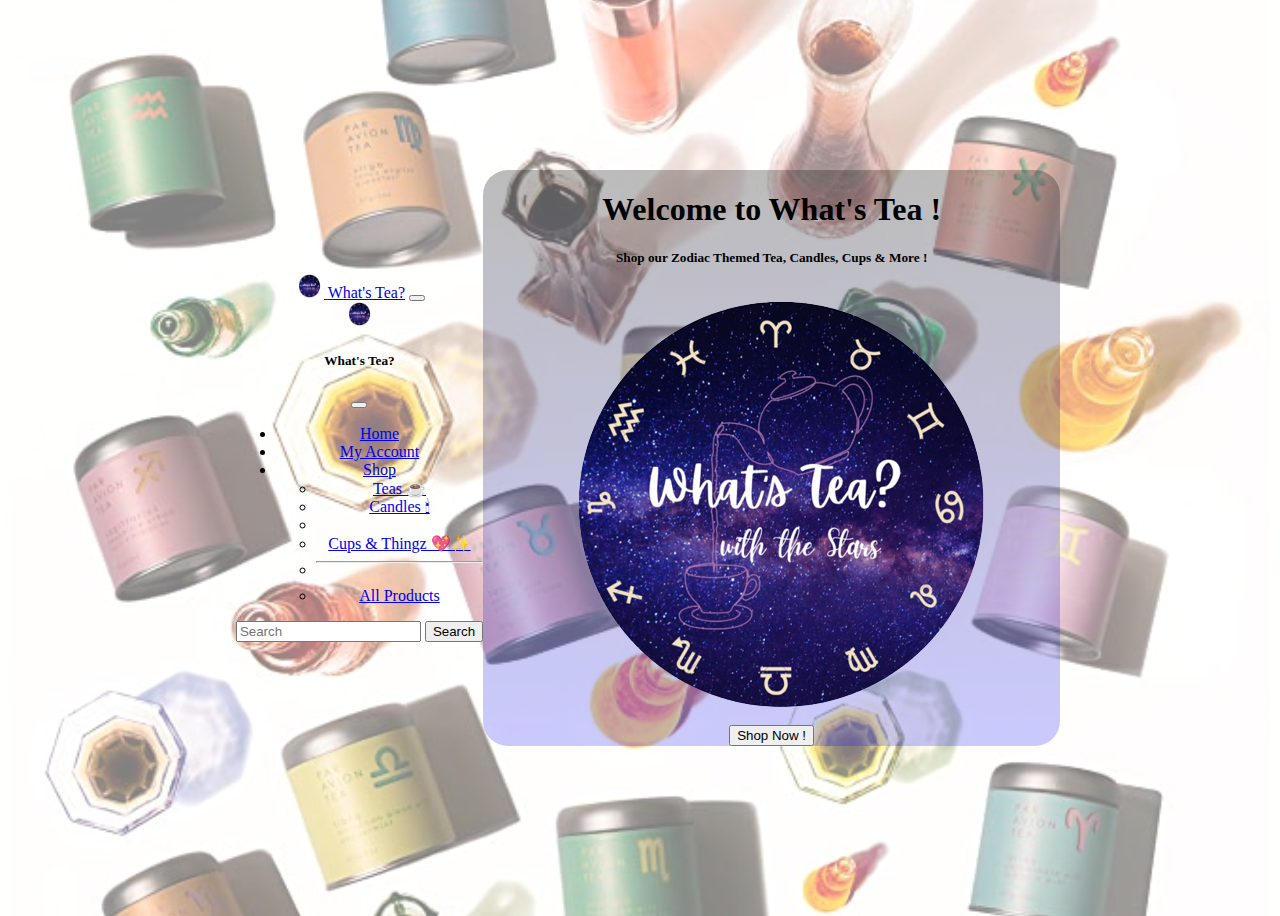
<file: Landing_page/index.html>
<!DOCTYPE html>
<html lang="en">
<head>
    <meta charset="UTF-8">
    <meta name="viewport" content="width=device-width, initial-scale=1.0">
    <link href="https://cdn.jsdelivr.net/npm/bootstrap@5.2.3/dist/css/bootstrap.min.css" rel="stylesheet" integrity="sha384-rbsA2VBKQhggwzxH7pPCaAqO46MgnOM80zW1RWuH61DGLwZJEdK2Kadq2F9CUG65" crossorigin="anonymous"> 
    <link href="style.css" rel="stylesheet">
    <title>Landing Page</title>
</head>
<body>
    <!-- NavBar -->
    <nav class="navbar navbar-dark bg-dark fixed-top">
        <div class="container-fluid">
          <a class="navbar-brand" href="#">
        <img src="../Graphics/logo.png" alt="logo" width="30" height="24">
          </a>
          <a class="navbar-brand" href="#">What's Tea?</a>
          <button class="navbar-toggler" type="button" data-bs-toggle="offcanvas" data-bs-target="#offcanvasDarkNavbar" aria-controls="offcanvasDarkNavbar">
            <span class="navbar-toggler-icon"></span>
          </button>
          <div class="offcanvas offcanvas-end text-bg-dark" tabindex="-1" id="offcanvasDarkNavbar" aria-labelledby="offcanvasDarkNavbarLabel">
            <div class="offcanvas-header">
            <a class="navbar-brand" href="#">
            <img src="../Graphics/logo.png" alt="logo" width="30" height="24">
          </a>
              <h5 class="offcanvas-title" id="offcanvasDarkNavbarLabel">What's Tea?</h5>
              <button type="button" class="btn-close btn-close-white" data-bs-dismiss="offcanvas" aria-label="Close"></button>
            </div>
            <div class="offcanvas-body">
              <ul class="navbar-nav justify-content-end flex-grow-1 pe-3">
                <li class="nav-item">
                  <a class="nav-link active" aria-current="page" href="#">Home</a>
                </li>
                <li class="nav-item">
                  <a class="nav-link" href="#">My Account </a>
                </li>
                <li class="nav-item dropdown">
                  <a class="nav-link dropdown-toggle" href="#" role="button" data-bs-toggle="dropdown" aria-expanded="false">
                    Shop
                  </a>
                  <ul class="dropdown-menu dropdown-menu-dark">
                    <li><a class="dropdown-item" href="#">Teas ☕</a></li>
                    <li><a class="dropdown-item" href="#">Candles 🕯</a></li>
                    <li>
                    <li><a class="dropdown-item" href="#">Cups & Thingz 💖✨</a></li>
                    <li>
                      <hr class="dropdown-divider">
                    </li>
                    <li><a class="dropdown-item" href="#">All Products</a></li>
                  </ul>
                </li>
              </ul>
              <form class="d-flex mt-3" role="search">
                <input class="form-control me-2" type="search" placeholder="Search" aria-label="Search">
                <button class="btn btn-success" type="submit">Search</button>
              </form>
            </div>
          </div>
        </div>
      </nav>
    
      <!-- Welcome Card -->

      <div class="card">
        <div class="card-body">
          <h1>Welcome to What's Tea !</h1>
          <h5>Shop our Zodiac Themed Tea, Candles, Cups & More !</h5>
          <img src="../Graphics/logo.png" alt="logoLanding">
         
        </div>
        <button type="button" class="btn btn-outline-secondary">Shop Now !</button>

      </div>

    



    <script src="https://cdn.jsdelivr.net/npm/bootstrap@5.2.3/dist/js/bootstrap.bundle.min.js" integrity="sha384-kenU1KFdBIe4zVF0s0G1M5b4hcpxyD9F7jL+jjXkk+Q2h455rYXK/7HAuoJl+0I4" crossorigin="anonymous"></script>
</body>
</html>
</file>
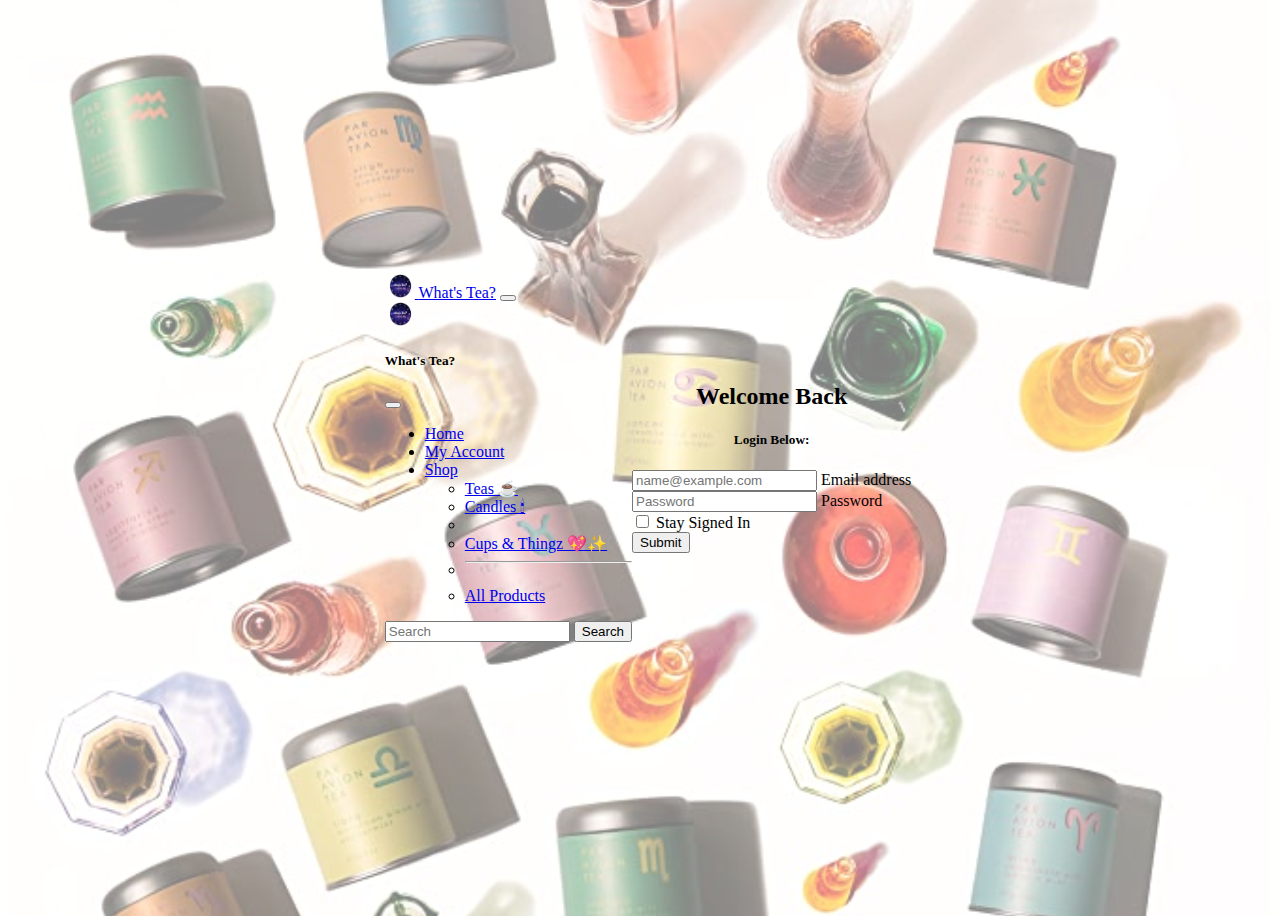
<file: Login/index.html>
<!DOCTYPE html>
<html lang="en">
<head>
    <meta charset="UTF-8">
    <meta name="viewport" content="width=device-width, initial-scale=1.0">
    <link href="https://cdn.jsdelivr.net/npm/bootstrap@5.2.3/dist/css/bootstrap.min.css" rel="stylesheet" integrity="sha384-rbsA2VBKQhggwzxH7pPCaAqO46MgnOM80zW1RWuH61DGLwZJEdK2Kadq2F9CUG65" crossorigin="anonymous"> 
    <link href="style.css" rel="stylesheet">
</head>

    <title>Login</title>
</head>
<body>
       <!-- NavBar -->
       <nav class="navbar navbar-dark bg-dark fixed-top">
        <div class="container-fluid">
          <a class="navbar-brand" href="#">
        <img src="../Graphics/logo.png" alt="logo" width="30" height="24">
          </a>
          <a class="navbar-brand" href="#">What's Tea?</a>
          <button class="navbar-toggler" type="button" data-bs-toggle="offcanvas" data-bs-target="#offcanvasDarkNavbar" aria-controls="offcanvasDarkNavbar">
            <span class="navbar-toggler-icon"></span>
          </button>
          <div class="offcanvas offcanvas-end text-bg-dark" tabindex="-1" id="offcanvasDarkNavbar" aria-labelledby="offcanvasDarkNavbarLabel">
            <div class="offcanvas-header">
            <a class="navbar-brand" href="#">
            <img src="../Graphics/logo.png" alt="logo" width="30" height="24">
          </a>
              <h5 class="offcanvas-title" id="offcanvasDarkNavbarLabel">What's Tea?</h5>
              <button type="button" class="btn-close btn-close-white" data-bs-dismiss="offcanvas" aria-label="Close"></button>
            </div>
            <div class="offcanvas-body">
              <ul class="navbar-nav justify-content-end flex-grow-1 pe-3">
                <li class="nav-item">
                  <a class="nav-link active" aria-current="page" href="#">Home</a>
                </li>
                <li class="nav-item">
                  <a class="nav-link" href="#">My Account </a>
                </li>
                <li class="nav-item dropdown">
                  <a class="nav-link dropdown-toggle" href="#" role="button" data-bs-toggle="dropdown" aria-expanded="false">
                    Shop
                  </a>
                  <ul class="dropdown-menu dropdown-menu-dark">
                    <li><a class="dropdown-item" href="#">Teas ☕</a></li>
                    <li><a class="dropdown-item" href="#">Candles 🕯</a></li>
                    <li>
                    <li><a class="dropdown-item" href="#">Cups & Thingz 💖✨</a></li>
                    <li>
                      <hr class="dropdown-divider">
                    </li>
                    <li><a class="dropdown-item" href="#">All Products</a></li>
                  </ul>
                </li>
              </ul>
              <form class="d-flex mt-3" role="search">
                <input class="form-control me-2" type="search" placeholder="Search" aria-label="Search">
                <button class="btn btn-success" type="submit">Search</button>
              </form>
            </div>
          </div>
        </div>
      </nav>
    
      <!-- Login Form -->
      
      <form>
            <h2 id="logintxt">Welcome Back</h2>
            <h5 id="logintxt">Login Below:</h5>


            <div class="form-floating mb-3">
                <input type="email" class="form-control" id="floatingInput" placeholder="name@example.com">
                <label for="floatingInput">Email address</label>
              </div>
              <div class="form-floating">
                <input type="password" class="form-control" id="floatingPassword" placeholder="Password">
                <label for="floatingPassword">Password</label>
              </div>
            <div class="mb-3 form-check">
            <input type="checkbox" class="form-check-input" id="exampleCheck1">
            <label class="form-check-label" for="exampleCheck1">Stay Signed In </label>
            </div>
            <button type="submit" class="btn btn-primary">Submit</button>
      </form>



    <script src="https://cdn.jsdelivr.net/npm/bootstrap@5.2.3/dist/js/bootstrap.bundle.min.js" integrity="sha384-kenU1KFdBIe4zVF0s0G1M5b4hcpxyD9F7jL+jjXkk+Q2h455rYXK/7HAuoJl+0I4" crossorigin="anonymous"></script>
</body>
</html>
</file>
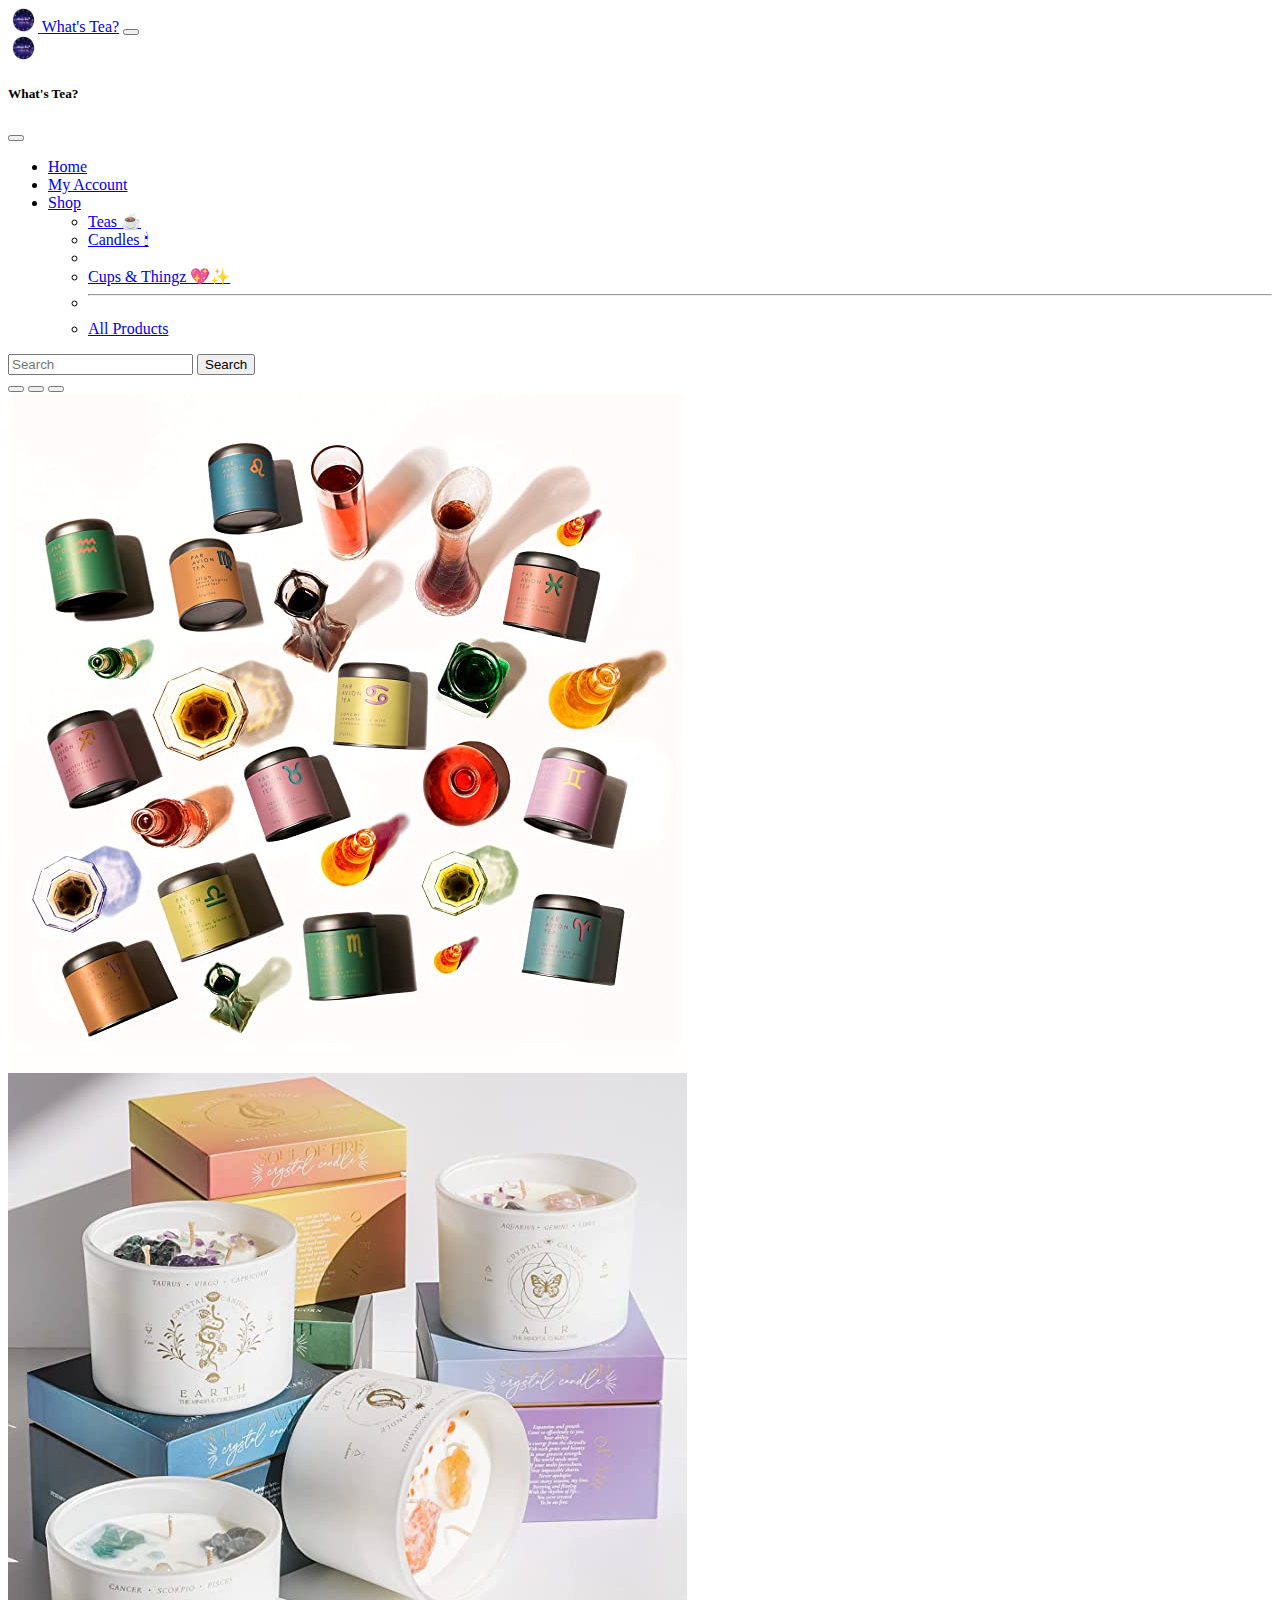
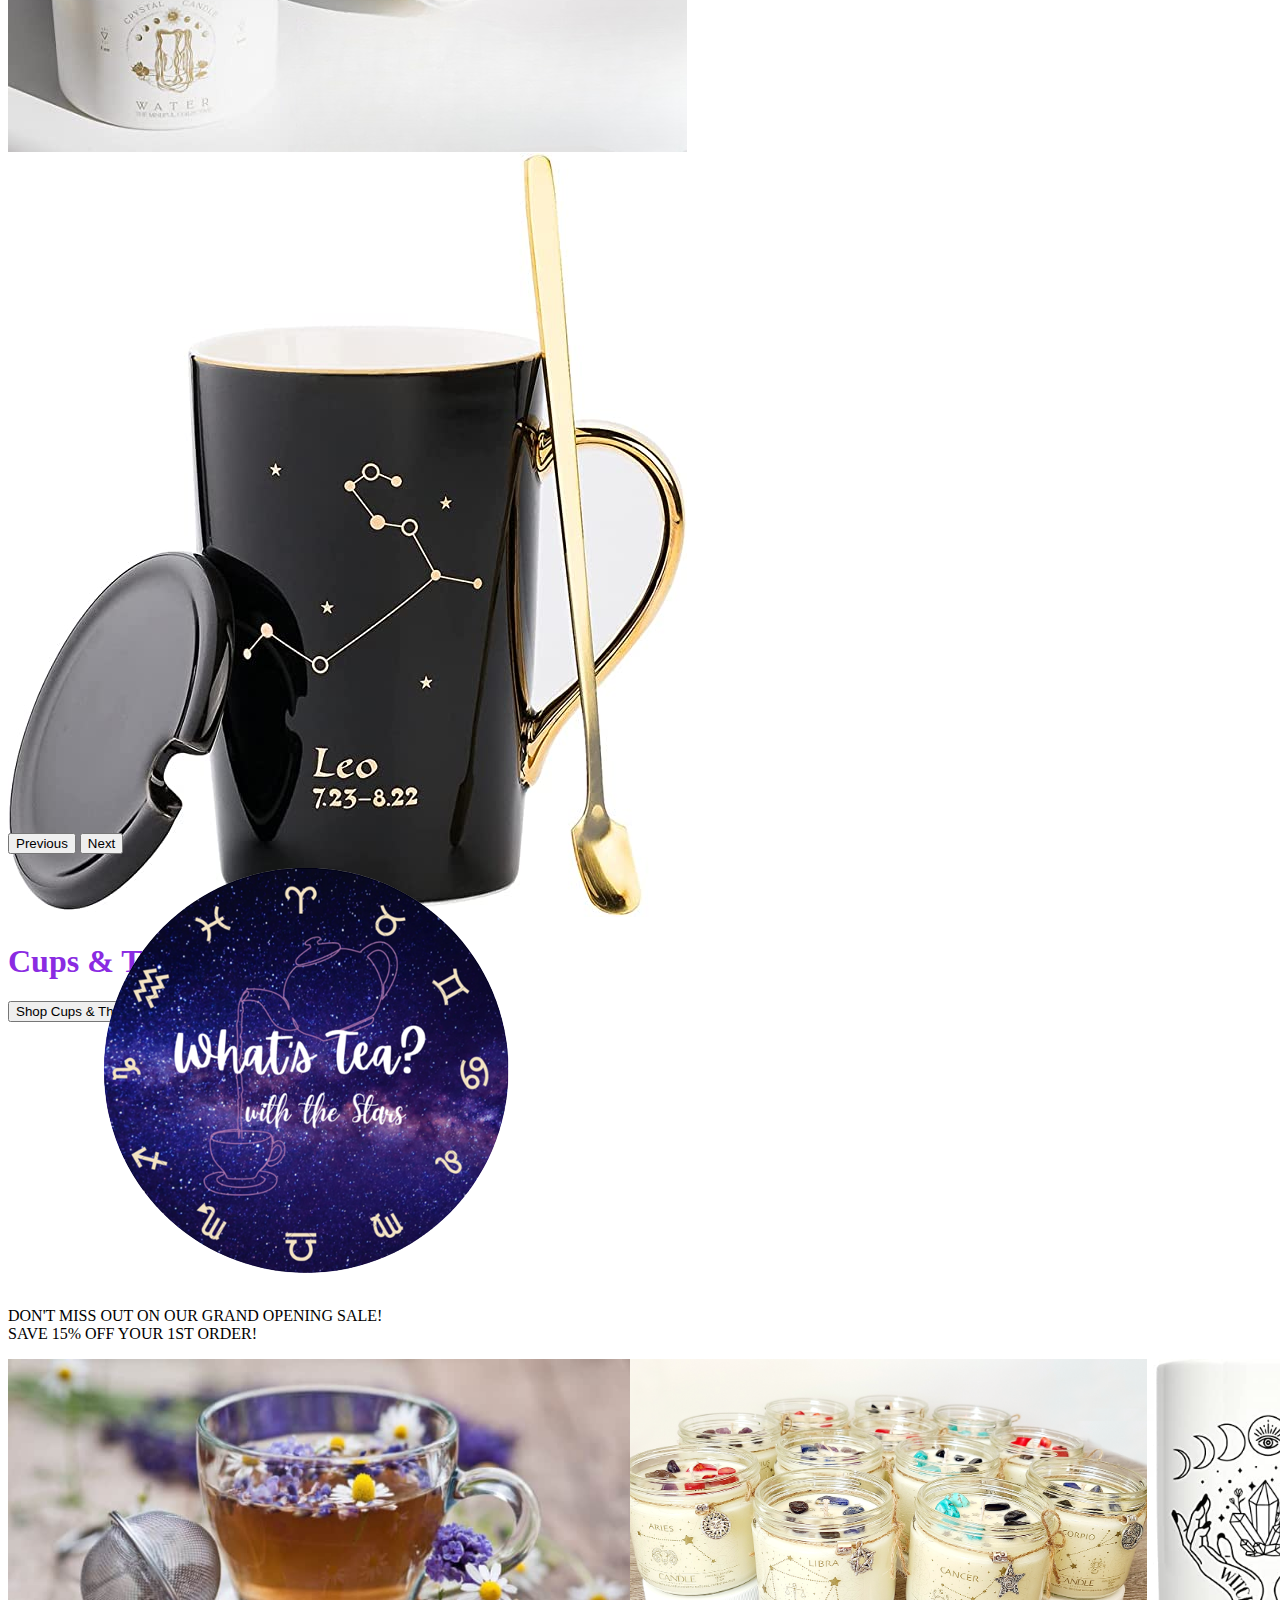
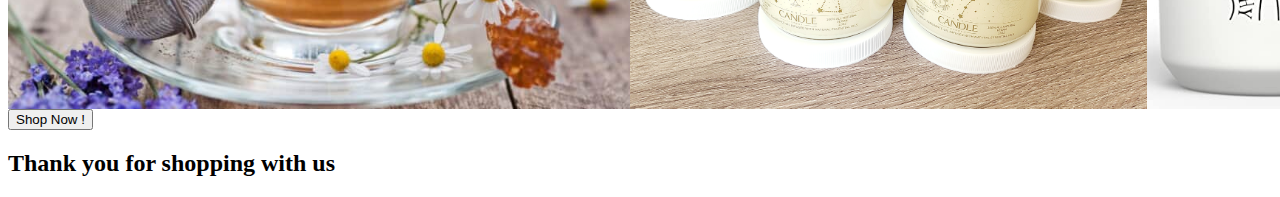
<file: User_page/index.html>
<!DOCTYPE html>
<html lang="en">
<head>
    <meta charset="UTF-8">
    <meta name="viewport" content="width=device-width, initial-scale=1.0">
    <title>Eccomerce User Page</title>
    <link href="https://cdn.jsdelivr.net/npm/bootstrap@5.2.3/dist/css/bootstrap.min.css" rel="stylesheet" integrity="sha384-rbsA2VBKQhggwzxH7pPCaAqO46MgnOM80zW1RWuH61DGLwZJEdK2Kadq2F9CUG65" crossorigin="anonymous"> 
    <link href="style.css" rel="stylesheet">
</head>
<body>

    <!-- sale banner should go below -->

    <!-- NavBar -->
    <nav class="navbar navbar-dark bg-dark fixed-top">
        <div class="container-fluid">
          <a class="navbar-brand" href="#">
        <img src="../Graphics/logo.png" alt="logo" width="30" height="24">
          </a>
          <a class="navbar-brand" href="#">What's Tea?</a>
          <button class="navbar-toggler" type="button" data-bs-toggle="offcanvas" data-bs-target="#offcanvasDarkNavbar" aria-controls="offcanvasDarkNavbar">
            <span class="navbar-toggler-icon"></span>
          </button>
          <div class="offcanvas offcanvas-end text-bg-dark" tabindex="-1" id="offcanvasDarkNavbar" aria-labelledby="offcanvasDarkNavbarLabel">
            <div class="offcanvas-header">
            <a class="navbar-brand" href="#">
            <img src="../Graphics/logo.png" alt="logo" width="30" height="24">
          </a>
              <h5 class="offcanvas-title" id="offcanvasDarkNavbarLabel">What's Tea?</h5>
              <button type="button" class="btn-close btn-close-white" data-bs-dismiss="offcanvas" aria-label="Close"></button>
            </div>
            <div class="offcanvas-body">
              <ul class="navbar-nav justify-content-end flex-grow-1 pe-3">
                <li class="nav-item">
                  <a class="nav-link active" aria-current="page" href="#">Home</a>
                </li>
                <li class="nav-item">
                  <a class="nav-link" href="#">My Account </a>
                </li>
                <li class="nav-item dropdown">
                  <a class="nav-link dropdown-toggle" href="#" role="button" data-bs-toggle="dropdown" aria-expanded="false">
                    Shop
                  </a>
                  <ul class="dropdown-menu dropdown-menu-dark">
                    <li><a class="dropdown-item" href="#">Teas ☕</a></li>
                    <li><a class="dropdown-item" href="#">Candles 🕯</a></li>
                    <li>
                    <li><a class="dropdown-item" href="#">Cups & Thingz 💖✨</a></li>
                    <li>
                      <hr class="dropdown-divider">
                    </li>
                    <li><a class="dropdown-item" href="#">All Products</a></li>
                  </ul>
                </li>
              </ul>
              <form class="d-flex mt-3" role="search">
                <input class="form-control me-2" type="search" placeholder="Search" aria-label="Search">
                <button class="btn btn-success" type="submit">Search</button>
              </form>
            </div>
          </div>
        </div>
      </nav>


      <!-- Page Container -->
      <div class="container-lg text-center">
          <div class="row">
              <!-- <div class="col"> -->
                  
        <!-- Carousel/ Slider -->
            <div id="landingCarousel" class="carousel slide col" data-bs-ride="false">
                <div class="carousel-indicators">
                <button type="button" data-bs-target="#landingCarousel" data-bs-slide-to="0" class="active" aria-current="true" aria-label="Slide 1"></button>
                <button type="button" data-bs-target="#landingCarousel" data-bs-slide-to="1" aria-label="Slide 2"></button>
                <button type="button" data-bs-target="#landingCarousel" data-bs-slide-to="2" aria-label="Slide 3"></button>
                </div>
                <div class="carousel-inner">
                <div class="carousel-item active c-item">
                    <img src="../Graphics/teaAestheticBg.jpeg" class="d-block w-100 c-img" alt="teas">
                    <div class="carousel-caption d-none d-md-block">
                    <h1>Zodiac Teas</h1>
                    <!-- Add link to product page -->
                    <button type="button" class="btn btn-outline-secondary">Shop Teas</button>


                    <!-- <p class="landingCarouselTxt">DON'T MISS OUT ON OUR GRAND OPENING SALE! 15% OFF YOUR 1ST ORDER!</p> -->
                    <!-- Add shop now button. Goes to tea page -->
                    </div>
                </div>
                
                <div class="carousel-item c-item">
                    <img src="../Graphics/candleGroup1.jpeg" class="d-block w-100 c-img" alt="candles">
                    <div class="carousel-caption d-none d-md-block">
                    <h1>Zodiac Candles</h1>
                    <!-- Add link to product page -->
                    <button type="button" class="btn btn-outline-secondary">Shop Candles</button>
                    <!-- <p class="landingCarouselTxt">DON'T MISS OUT ON OUR GRAND OPENING SALE! 15% OFF YOUR 1ST ORDER!</p> -->
                    <!-- Add shop now button. Goes to tea page -->
                    </div>
                </div>
                <div class="carousel-item c-item">
                    <img src="../Graphics/leoCup1.jpeg" class="d-block w-100 c-img" alt="cups">
                    <div class="carousel-caption d-none d-md-block">
                    <h1>Cups & Thingz</h1>
                    <!-- Add link to product page -->
                    <button type="button" class="btn btn-outline-secondary">Shop Cups & Thingz</button>
                    <!-- <p class="landingCarouselTxt">DON'T MISS OUT ON OUR GRAND OPENING SALE! 15% OFF YOUR 1ST ORDER!</p> -->
                   

                    </div>
                </div>
            </div>
            <button class="carousel-control-prev" type="button" data-bs-target="#landingCarousel" data-bs-slide="prev">
            <span class="carousel-control-prev-icon" aria-hidden="true"></span>
            <span class="visually-hidden">Previous</span>
            </button>
            <button class="carousel-control-next" type="button" data-bs-target="#landingCarousel" data-bs-slide="next">
            <span class="carousel-control-next-icon" aria-hidden="true"></span>
            <span class="visually-hidden">Next</span>
            </button>
        </div>
        <!-- Column next to carousel with grand opening sale -->
        <div class="col logo">
            <img src="../Graphics/logo.png" alt="logo">
            <p class="saleLogoTxt">DON'T MISS OUT ON OUR GRAND OPENING SALE!
                <br> SAVE 15% OFF YOUR 1ST ORDER!</p>
          </div>
          </div>
          </div>
        
        <!-- Next Section. # columns/ categories. Category pic with bottom-centered Shop now button takes you category product page.  -->
        <div>
            <div class="row">
                <div class="col catSection1">
                <img src="../Graphics/cupOfTea1.jpeg" class="categoryImg" id="cupOfTea1">
                <img src="../Graphics/candleGroup2.png" class="categoryImg" id="candleGroup2">
                <img src="../Graphics/mug1.jpeg" class="categoryImg" id="mug1">


                </div>
                <div class="col catSection">
                </div>
                <div class="col catSection">
                </div>

                <!-- Add link to product page -->
                <button type="button" class="btn btn-outline-secondary">Shop Now !</button>

        </div>
    </div>
</div> 

   

    <footer class="container-fluid text-center">
     <h2> Thank you for shopping with us </h2>
    </footer>
</div>



   
    
    <script src="https://cdn.jsdelivr.net/npm/bootstrap@5.2.3/dist/js/bootstrap.bundle.min.js" integrity="sha384-kenU1KFdBIe4zVF0s0G1M5b4hcpxyD9F7jL+jjXkk+Q2h455rYXK/7HAuoJl+0I4" crossorigin="anonymous"></script>

</body>
</html>
</file>
<file: Landing_page/style.css>
body {
    width: 100vw;
    height: 100vh;
    background: linear-gradient(
        rgba(255, 255, 255, 0.5),
        rgba(255, 255, 255, 0.5)
    ),
    url(../Graphics/teaAestheticBg.jpeg)
        center;
    background-size: cover;
    display: flex;
    align-items: center;
    justify-content: center;
    ;

    text-align: center;

}

.card {
    background: linear-gradient(rgba(0, 0, 0, 0.261), rgba(0, 0, 255, 0.208));
    border-radius: 25px;

  
}
</file>
<file: Login/style.css>
body {
    width: 100vw;
    height: 100vh;
    background: linear-gradient(
        rgba(255, 255, 255, 0.5),
        rgba(255, 255, 255, 0.5)
    ),
    url(../Graphics/teaAestheticBg.jpeg)
        center;
    background-size: cover;
    display: flex;
    align-items: center;
    justify-content: center;
    ;

}
    
#logintxt {
    text-align: center;
}
</file>
<file: User_page/style.css>
.c-item{
    height: 680px;
    width: 680px;
} 
/* 
.c-img {
     height: 100%;  */
    /* object-fit: cover;

} */

.landingCarouselTxt {
    color: navy;
    background-color: rgba(0, 0, 0, 0.359);
    
}

h1 {
    color: blueviolet;
    background-color: rgba(255, 255, 255, 0.359);
    
}

.catSection1{
    display: flex;
    width: 100%;
}
.categoryImg {
    
    height: 350px;
    /* width: 480px; */
    width: 100%;
    


}

/* .logo {
    background-color: rgb(34, 4, 95); */
}
</file>
